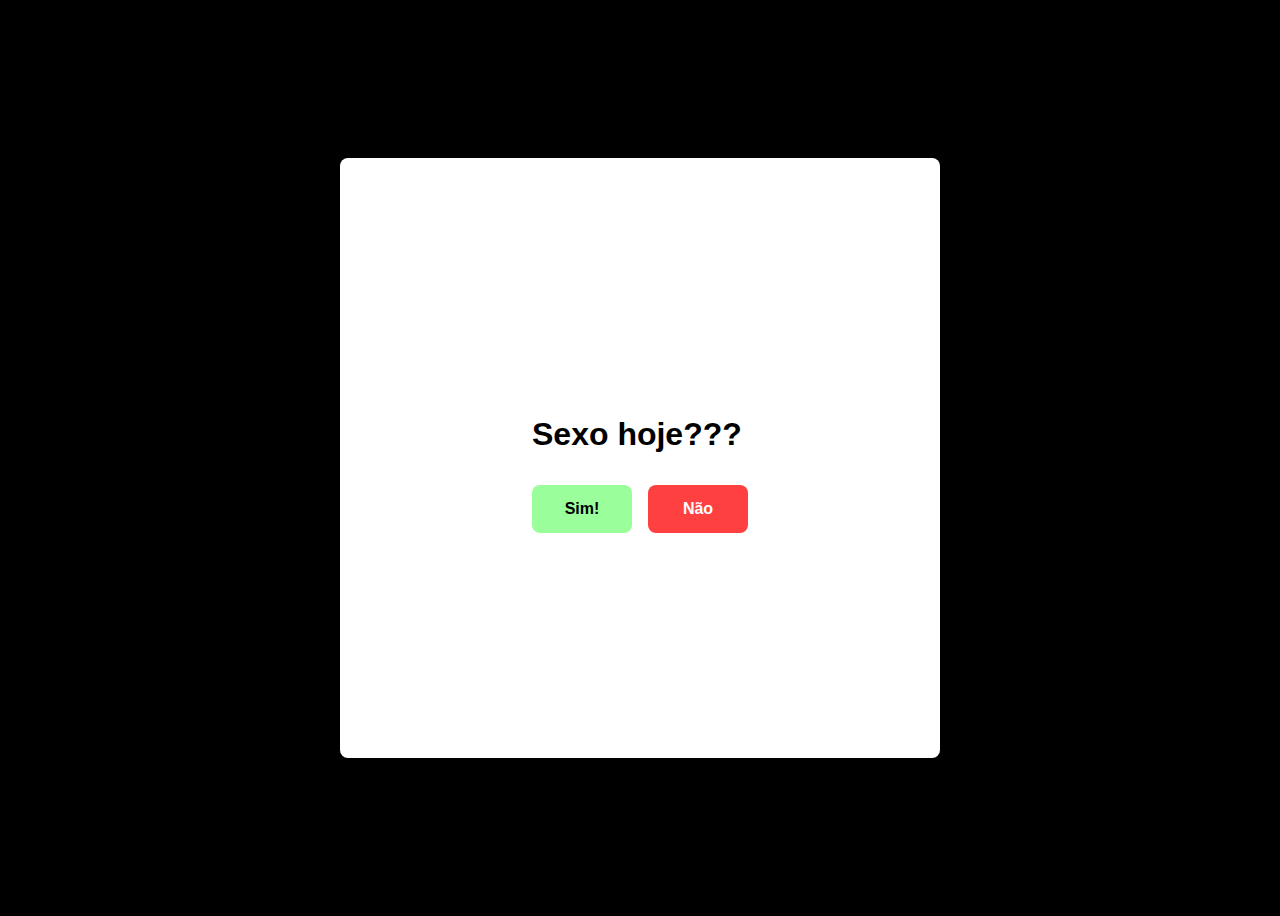
<file: game/game.html>
<!DOCTYPE html>
<html lang="en">
  <head>
    <meta charset="UTF-8" />
    <meta name="viewport" content="width=device-width, initial-scale=1.0" />

    <title>Sim ou Não</title>
  </head>
  <style>
    body {
    display: flex;
    align-items: center;
    justify-content: center;
    height: 100vh;

    background-color: #000;
}

.card {
    display: flex;
    justify-content: center;
    align-items: center;
    flex-direction: column;

    height: 600px;
    width: 600px;

    background-color: #fff;
    border-radius: 8px;
    box-shadow: 2px 2px 5px 1px rgba(0, 0, 0, 0.2);
}

.card > .question p {
    font-size: 32px;
    font-family: sans-serif;
    font-weight: 600;
}

.buttons {
    display: flex;
    align-items: center;
    justify-content: center;
    gap: 16px;
}

.btn-yes, .btn-no {
    height: 48px;
    width: 100px;

    border: none;
    border-radius: 8px;
    font-size: 16px;
    font-weight: bold;
    cursor: pointer;
}

.btn-yes {
    background-color: #9AFF9A;
}

.btn-no {
    background-color: #FF4040;
    color: #fff;
}

.answer {
    display: none;
}

.answer > p {
    font-size: 48px;
    font-family: sans-serif;
    font-weight: bold;
    color: #FF6EB4;
    text-shadow: 1px 1px #000;
}
  </style>
  <body>
    <div class="card" id="card">
      <div class="question" id="question">
        <p>Sexo hoje???</p>
        <div class="buttons">
          <button id="yes" class="btn-yes">Sim!</button>
          <button id="no" class="btn-no">Não</button>
        </div>
      </div>

      <div class="answer" id="answer">
        <p>Eu sabia! Te amo</p>
      </div>
    </div>
  </body>
  <script>
    let card = document.getElementById("card");

// Exibir a mensagem caso seja selecionado o 'sim'
document.querySelector("#yes").addEventListener("click", function () {
  let question = document.getElementById("question");
  let message = document.getElementById("answer");

  card.style.backgroundImage =
    "url('https://img1.picmix.com/output/stamp/normal/5/1/0/1/1171015_f458c.gif')";
  question.style.display = "none";
  message.style.display = "flex";
});

// Movimento aleatório do botão 'não'
document.querySelector("#no").addEventListener("mouseover", function () {
  let buttonWidth = this.offsetWidth;
  let buttonHeight = this.offsetHeight;
  let width = window.innerWidth - buttonWidth;
  let height = window.innerHeight - buttonHeight;

  this.style.position = "absolute";
  this.style.top = Math.random() * height + "px";
  this.style.left = Math.random() * width + "px";
});

  </script>
</html>
</file>
